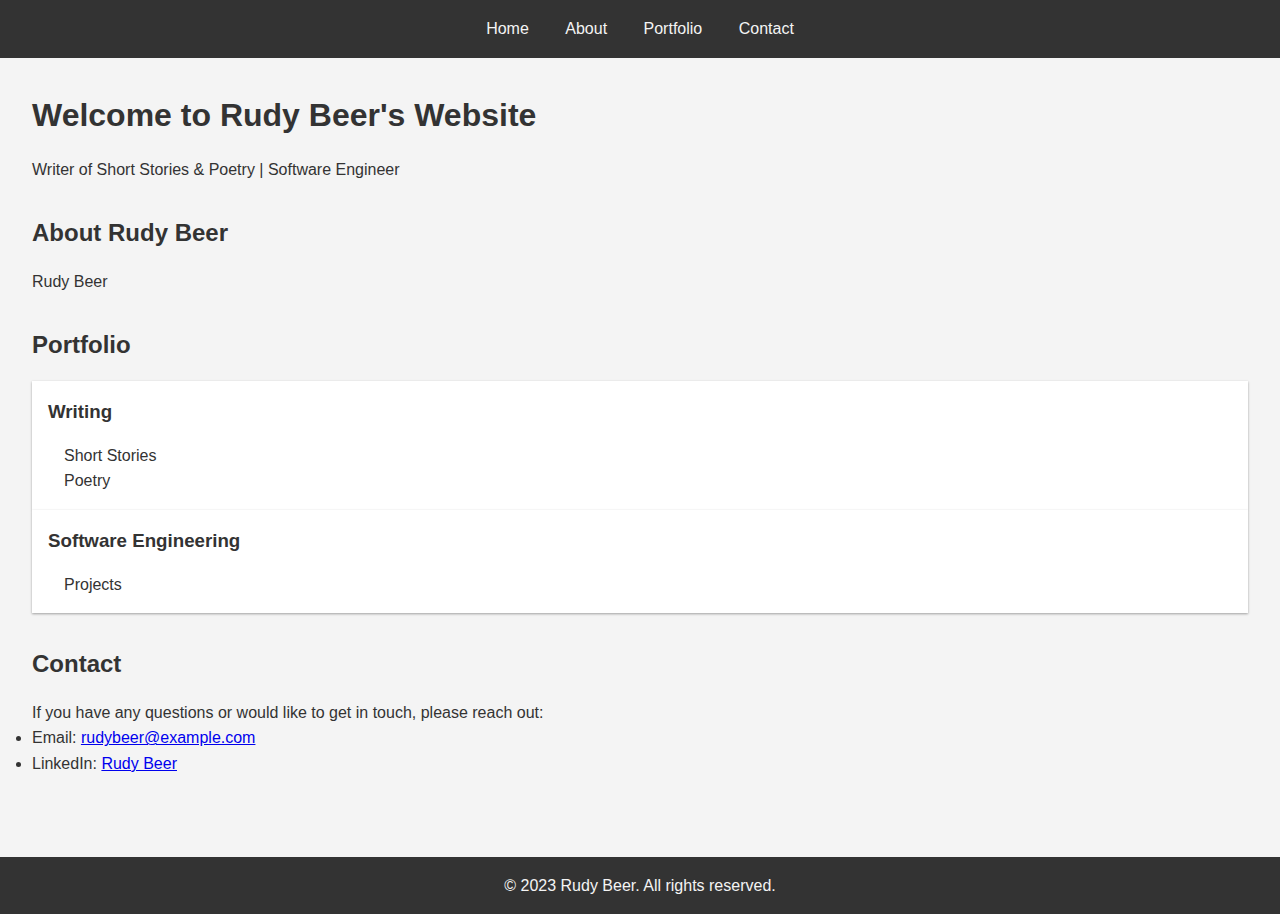
<file: index_gpt.html>
<!DOCTYPE html>
<html lang="en">
<head>
    <meta charset="UTF-8">
    <meta name="viewport" content="width=device-width, initial-scale=1.0">
    <title>Rudy Beer - Writer & Software Engineer</title>
    <link rel="stylesheet" href="styles.css">
</head>
<body>
    <header>
        <nav>
            <ul>
                <li><a href="#home">Home</a></li>
                <li><a href="#about">About</a></li>
                <li><a href="#portfolio">Portfolio</a></li>
                <li><a href="#contact">Contact</a></li>
            </ul>
        </nav>
    </header>
    <main>
        <section id="home">
            <h1>Welcome to Rudy Beer's Website</h1>
            <p>Writer of Short Stories & Poetry | Software Engineer</p>
        </section>
        <section id="about">
            <h2>About Rudy Beer</h2>
            <p>
                Rudy Beer 
        </section>
        <section id="portfolio">
            <h2>Portfolio</h2>
            <div class="grid">
                <div class="writing">
                    <h3>Writing</h3>
                    <ul>
                        <li><a href="short-stories.html">Short Stories</a></li>
                        <li><a href="poetry.html">Poetry</a></li>
                    </ul>
                </div>
                <div class="software">
                    <h3>Software Engineering</h3>
                    <ul>
                        <li><a href="projects.html">Projects</a></li>
                    </ul>
                </div>
            </div>
        </section>
        <section id="contact">
            <h2>Contact</h2>
            <p>If you have any questions or would like to get in touch, please reach out:</p>
            <ul>
                <li>Email: <a href="mailto:rudybeer@example.com">rudybeer@example.com</a></li>
                <li>LinkedIn: <a href="https://www.linkedin.com/in/rudybeer" target="_blank">Rudy Beer</a></li>
            </ul>
        </section>
    </main>
    <footer>
        <p>&copy; 2023 Rudy Beer. All rights reserved.</p>
    </footer>
</body>
</html>
</file>
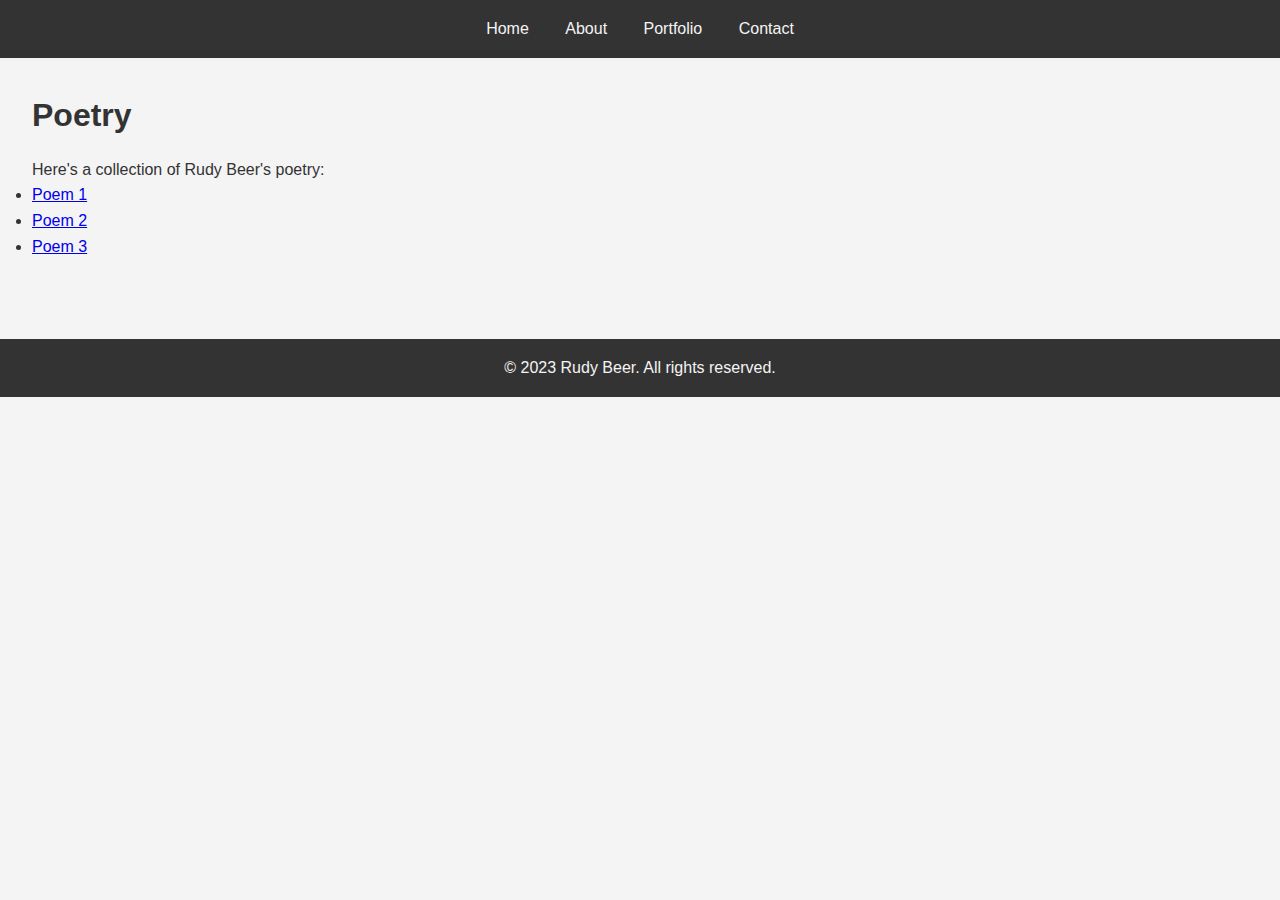
<file: poetry.html>
<!DOCTYPE html>
<html lang="en">
<head>
    <meta charset="UTF-8">
    <meta name="viewport" content="width=device-width, initial-scale=1.0">
    <title>Rudy Beer - Poetry</title>
    <link rel="stylesheet" href="styles.css">
</head>
<body>
    <header>
        <nav>
            <ul>
                <li><a href="index.html">Home</a></li>
                <li><a href="index.html#about">About</a></li>
                    <li><a href="index.html#portfolio">Portfolio</a></li>
                    <li><a href="index.html#contact">Contact</a></li>
                </ul>
            </nav>
        </header>
        <main>
            <section>
                <h1>Poetry</h1>
                <p>Here's a collection of Rudy Beer's poetry:</p>
                <ul>
                    <li><a href="poem1.html">Poem 1</a></li>
                    <li><a href="poem2.html">Poem 2</a></li>
                    <li><a href="poem3.html">Poem 3</a></li>
                </ul>
            </section>
        </main>
        <footer>
            <p>&copy; 2023 Rudy Beer. All rights reserved.</p>
        </footer>
    </body>
    </html>
</file>
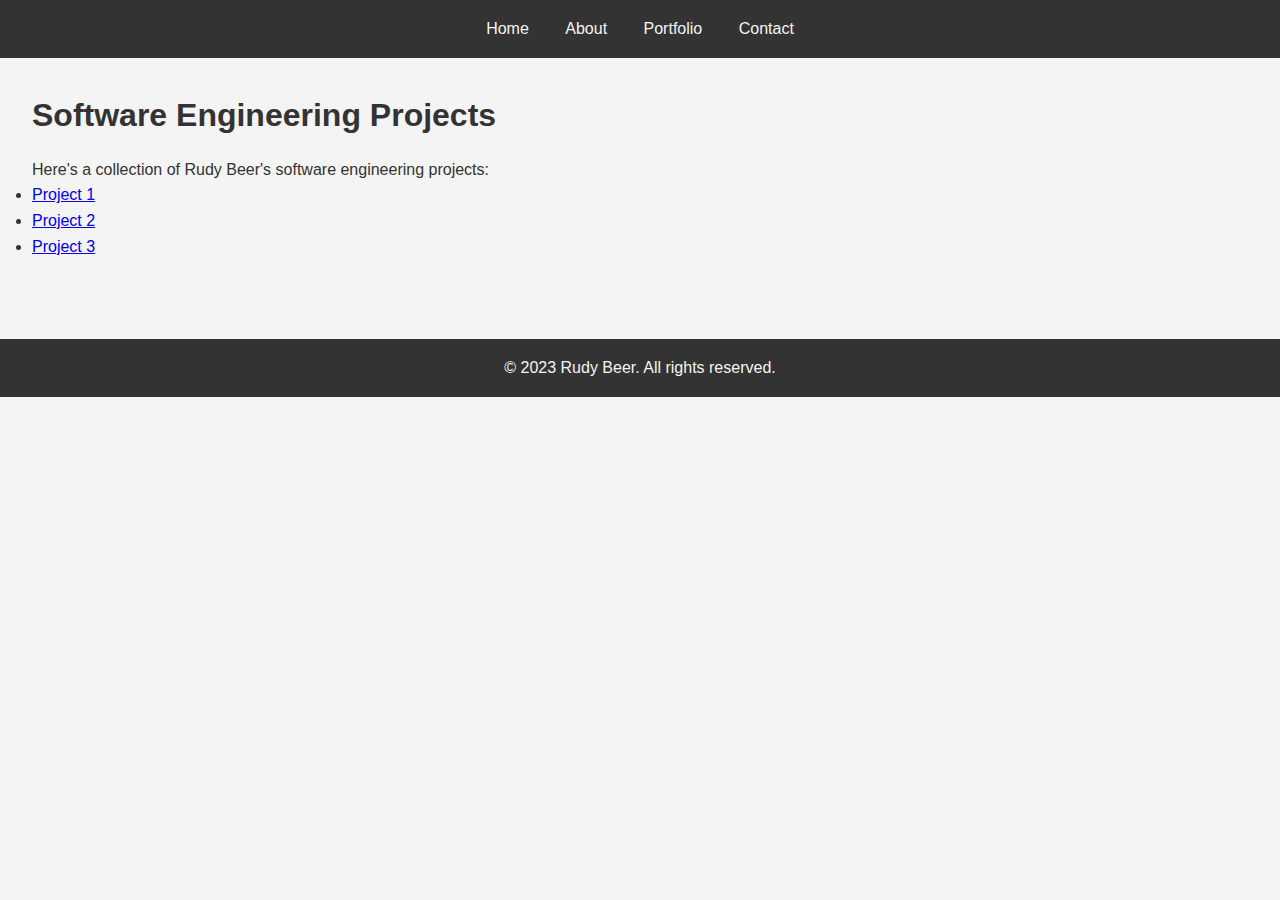
<file: projects.html>
<!DOCTYPE html>
<html lang="en">
<head>
    <meta charset="UTF-8">
    <meta name="viewport" content="width=device-width, initial-scale=1.0">
    <title>Rudy Beer - Software Engineering Projects</title>
    <link rel="stylesheet" href="styles.css">
</head>
<body>
    <header>
        <nav>
            <ul>
                <li><a href="index.html">Home</a></li>
                <li><a href="index.html#about">About</a></li>
                <li><a href="index.html#portfolio">Portfolio</a></li>
                <li><a href="index.html#contact">Contact</a></li>
            </ul>
        </nav>
    </header>
    <main>
        <section>
            <h1>Software Engineering Projects</h1>
            <p>Here's a collection of Rudy Beer's software engineering projects:</
                <ul>
                    <li><a href="project1.html">Project 1</a></li>
                    <li><a href="project2.html">Project 2</a></li>
                    <li><a href="project3.html">Project 3</a></li>
                </ul>
            </section>
        </main>
        <footer>
            <p>&copy; 2023 Rudy Beer. All rights reserved.</p>
        </footer>
    </body>
    </html>
</file>
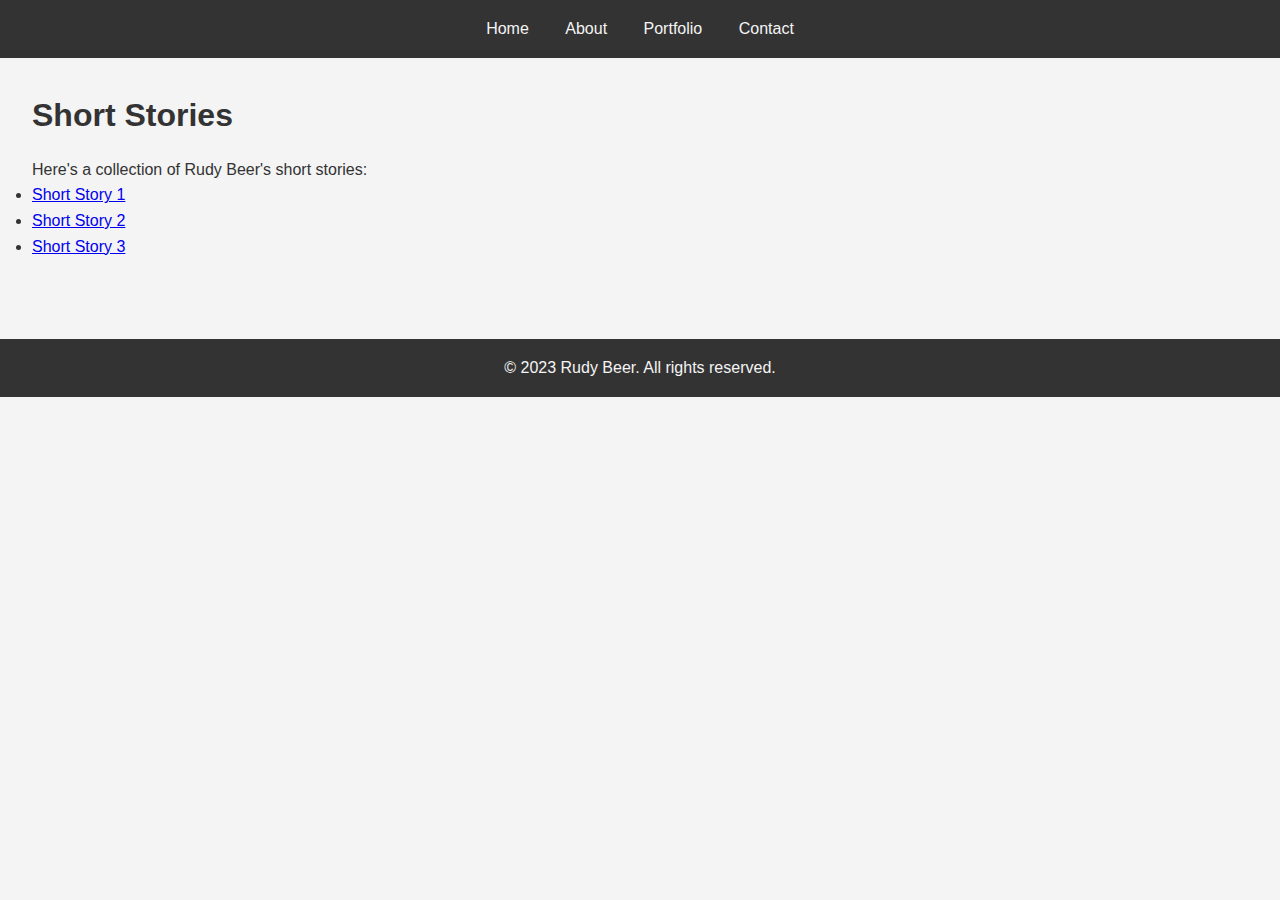
<file: short-stories.html>
<!DOCTYPE html>
<html lang="en">
<head>
    <meta charset="UTF-8">
    <meta name="viewport" content="width=device-width, initial-scale=1.0">
    <title>Rudy Beer - Short Stories</title>
    <link rel="stylesheet" href="styles.css">
</head>
<body>
    <header>
        <nav>
            <ul>
                <li><a href="index.html">Home</a></li>
                <li><a href="index.html#about">About</a></li>
                <li><a href="index.html#portfolio">Portfolio</a></li>
                <li><a href="index.html#contact">Contact</a></li>
            </ul>
        </nav>
    </header>
    <main>
        <section>
            <h1>Short Stories</h1>
            <p>Here's a collection of Rudy Beer's short stories:</p>
            <ul>
                <li><a href="short-story1.html">Short Story 1</a></li>
                <li><a href="short-story2.html">Short Story 2</a></li>
                <li><a href="short-story3.html">Short Story 3</a></li>
            </ul>
        </section>
    </main>
    <footer>
        <p>&copy; 2023 Rudy Beer. All rights reserved.</p>
    </footer>
</body>
</html>
</file>
<file: styles.css>
/* Reset some default browser styles */
* {
    margin: 0;
    padding: 0;
    box-sizing: border-box;
  }
  
  body {
    font-family: 'Arial', sans-serif;
    line-height: 1.6;
    color: #333;
    background-color: #f4f4f4;
  }
  
  /* Header and Navigation */
  header {
    background-color: #333;
    padding: 1rem 0;
  }
  
  nav {
    display: flex;
    justify-content: space-around;
  }
  
  nav ul {
    list-style-type: none;
  }
  
  nav ul li {
    display: inline;
  }
  
  nav ul li a {
    color: #f4f4f4;
    text-decoration: none;
    padding: 0.5rem 1rem;
    transition: background-color 0.3s;
  }
  
  nav ul li a:hover {
    background-color: #555;
  }
  
  /* Main content */
  main {
    padding: 2rem;
  }
  
  h1, h2, h3 {
    margin-bottom: 1rem;
  }
  
  section {
    margin-bottom: 2rem;
  }
  
  /* Portfolio styles */
  .portfolio {
    display: flex;
    justify-content: space-between;
  }
  
  .writing, .software {
    flex: 1;
    padding: 1rem;
    background-color: #fff;
    box-shadow: 0 1px 3px rgba(0, 0, 0, 0.12), 0 1px 2px rgba(0, 0, 0, 0.24);
  }
  
  .writing ul, .software ul {
    list-style-type: none;
    padding-left: 1rem;
  }
  
  .writing ul li a, .software ul li a {
    color: #333;
    text-decoration: none;
    transition: color 0.3s;
  }
  
  .writing ul li a:hover, .software ul li a:hover {
    color: #555;
  }
  
  /* Footer */
  footer {
    background-color: #333;
    color: #f4f4f4;
    text-align: center;
    padding: 1rem 0;
    margin-top: 1rem;
  }
/* Hero section */
.hero {
    position: relative;
    background-image: url('hero-image.jpeg');
    background-position: center;
    background-repeat: no-repeat;
    background-size: cover;
    height: 10vh;
  }
  .hidden {
    display: none;
  }
</file>
